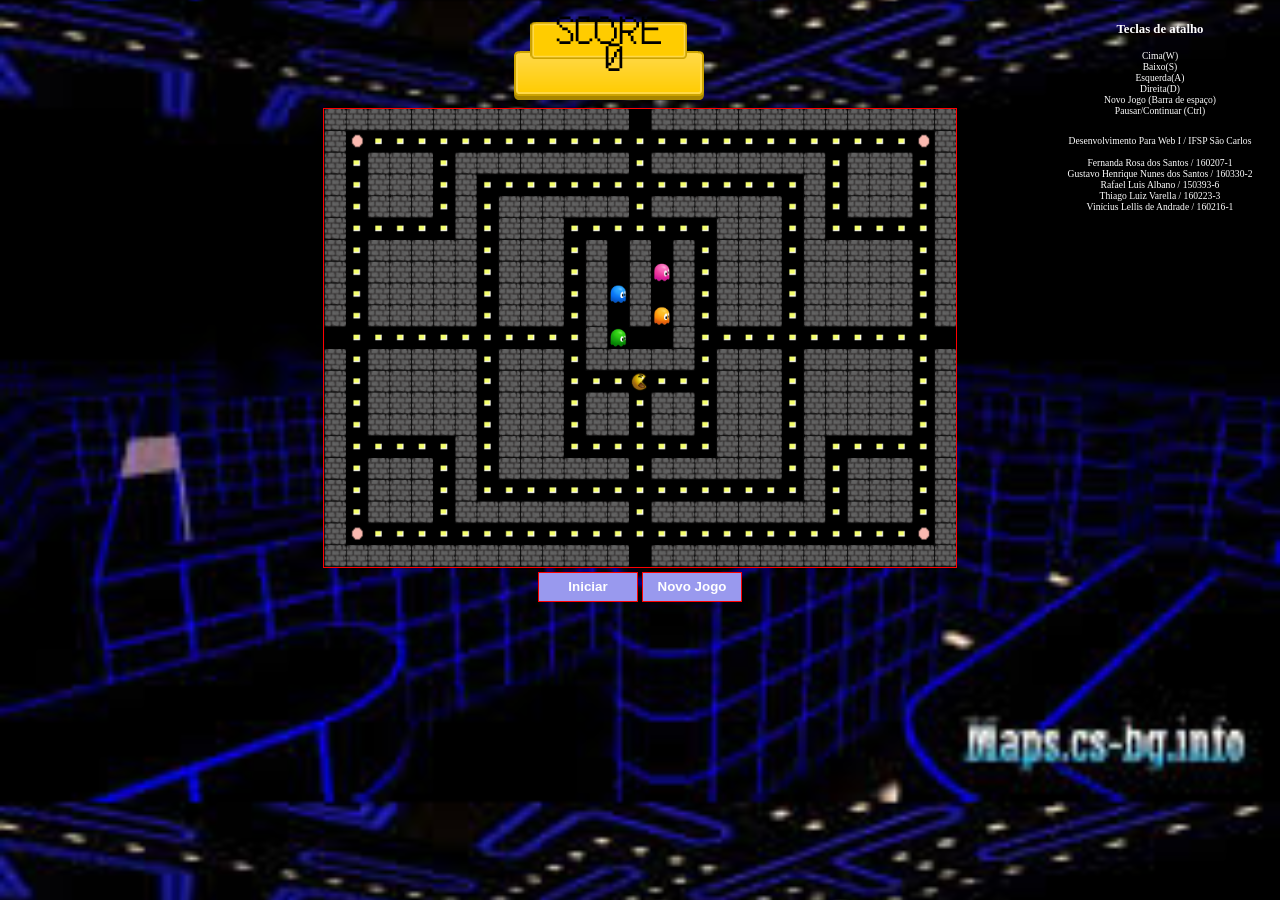
<file: index.html>
<!DOCTYPE html>
<html>
<head>
	<meta charset="utf-8" />
	<meta http-equiv="X-UA-Compatible" content="IE=edge">
	<title>Pac-MAN</title>
	<meta name="viewport" content="width=device-width, initial-scale=1">
	<link rel="icon" href="assets/img/pachd.png" type="image/x-icon"/>
	<link rel="stylesheet" type="text/css" href="assets/css/estilo.css"/>
</head>
<body>
	<div>
		<canvas id="tela" width="872" height="632">Navegador não suportado</canvas>
	</div>
	<div class="scoreCard">
		<label class="scoreLetter" for="score">SCORE</label>
		<p id="score">0</p>
	</div>
	<div>
		<button type="button" onclick="startStop()" id="btPausa">Iniciar</button>
		<button type="button" onclick="novoJogo()" id="btNovo">Novo Jogo</button>
	</div>
	<div class="shortcut-and-info">
		<div>
			<h3 class="shortcuts">Teclas de atalho</h3>
			<p>Cima(W)<br>Baixo(S)<br>Esquerda(A)<br>Direita(D)<br>Novo Jogo (Barra de espaço)<br>Pausar/Continuar (Ctrl)</p>
		</div>
		<div>
			<p class="presenters">Desenvolvimento Para Web I / IFSP São Carlos<br><br>
				Fernanda Rosa dos Santos / 160207-1<br>
				Gustavo Henrique Nunes dos Santos / 160330-2<br>
				Rafael Luis Albano / 150393-6<br>
				Thiago Luiz Varella / 160223-3<br>
				Vinícius Lellis de Andrade / 160216-1
			</p>
		</div>
	</div>
	<audio controls loop id="waka" allow="autoplay">
		<source src="snd/waka.ogg" type="audio/ogg">
	</audio>
	<audio controls id="intro">
		<source src="snd/intro.mp3" type="audio/mp3">
	</audio>
	<audio controls id="pacDie">
		<source src="snd/die.ogg" type="audio/ogg">
		<source src="snd/die.mp3" type="audio/mp3">
	</audio>

	<audio controls id="eatGhost">
		<source src="snd/eatghost.ogg" type="audio/ogg">
		<source src="snd/eatghost.mp3" type="audio/mp3">
	</audio>

	<img id="gameOver" class="gameOverDisplayNone" src="assets/img/gameover.gif">

	<script type="text/javascript" src="assets/js/Ghost.js"></script>
	<script type="text/javascript" src="assets/js/cenarioCriado.js"></script>
	<script type="text/javascript" src="assets/js/configPacman.js"></script>
	<script type="text/javascript" src="assets/js/pacman.js"></script>
</body>
</html>
</file>
<file: assets/css/estilo.css>
@font-face {
    font-family: SpriteComic;
    src: url(../fonts/SpriteComic.otf);
}

@font-face {
    font-family: SpriteComic;
    src: url(../fonts/SpriteComic.ttf);
}

body{
	background-image: url("../../assets/img/bgPac.jpg");
    background-size: cover;
	text-align: center;
}
#tela{
	background-color: black;
	border: 1px solid red;
	width: 50%;
	height: auto;
}
button{
	background-color: #9999EE;
	color: white;
	border: 1px solid red;
	width: 100px;
	height: 30px;
	font-weight: bold;
	cursor: pointer;
}
button:hover{background-color:#BBBBFF;}
button:disabled{
	background-color: #DDDDDD;
	cursor: not-allowed;
}

#score{
    position: relative;
    top: -12px;
    text-align: left;
    font-size: 22px;
	font-family: SpriteComic;
	text-align: center !important;
}

.scoreLetter{
    position: relative;
    top: 21px;
    left: -2.25%;
	font-size: 22px;
	text-align: center;
	font-family: SpriteComic;
}

.scoreCard{
    position: absolute;
    background-image: url("../img/uiScore.png");
    background-repeat: no-repeat;
    height: 100px;
    width: 200px;
    top: 17px;
    left: 4%;
    box-shadow: 0 0 black;
}

audio{
	display: none;
}

.gameOverDisplayNone{
	display: none;
	position: absolute;
	z-index: 40;
	top: 100px;
	left: 500px;
}

.gameOverDisplayShow{
	display: block;
	position: absolute;
	z-index: 40;
	top: 100px;
	left: 500px;
}

.presenters{
    color: white;
	font-size: 15px;
	font-family: cursive;
	width: 200px;
	float: right;
	white-space: normal !important;
}

.shortcut-and-info{
	position: absolute;
	width: 300px;
	right: 20px;
	top: 1%;
	width: 200px;
    float: right;
	white-space: normal !important;
    color: white;
}

.shortcuts{
	font-size: 25px;
}

.shortcuts > p{
	font-size: 15px;
	font-family: fantasy;
}

@media (max-width: 1400px) {
	.scoreCard{
		top: 2px;
		left: 40%;
	}
	#tela{
		margin-top: 100px;
	}
	.shortcut-and-info h3{
		font-size: 80% !important;
	}
	.shortcut-and-info p{
		font-size: 60% !important;
	}
}
</file>
